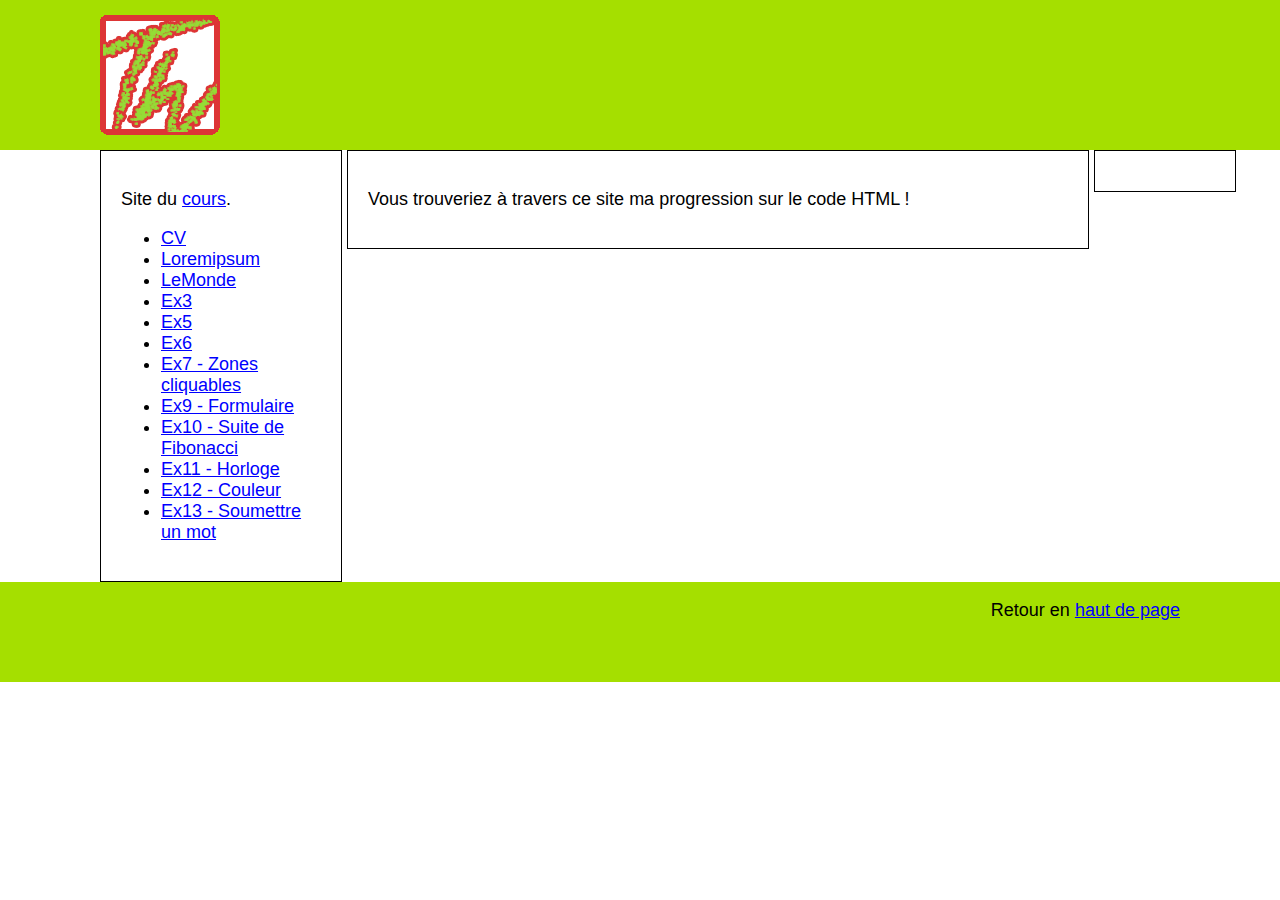
<file: html/index.html>
<!DOCTYPE html>
<html>
  <head>
    <meta http-equiv="X-UA-Compatible" content="IE-edge">
    <meta charset="utf-8">
    <title>Web</title>
    <link rel="stylesheet" media="screen" href="CSS/style.css">
  </head>
  
  <body>
	    <header id=haut>
	      	<div>
				<a href="../html/index.html"><img src="img/initiale.gif" alt="Logo du site" title="Logo"></a>
	  		</div>
	  		
	    </header>
	    
	    <nav>
	    	<p>Site du <a href="http://www.ai.univ-paris8.fr/~chalencon/Web/index.html" target="blank">cours</a>.</p>
		    <ul>
		      <li><a href="html/cv.html" target="blank">CV</a></li>
		      <li><a href="html/loremipsum.html" target="blank">Loremipsum</a></li>
		      <li><a href="html/LeMonde.html" target="blank">LeMonde</a></li>
		      <li><a href="html/ex3.html" target="blank">Ex3</a></li>
		      <li><a href="html/ex5.html" target="blank">Ex5</a></li>
		      <li><a href="html/ex6.html" target="blank">Ex6</a></li>
		      <li><a href="html/ex7.html" target="blank">Ex7 - Zones cliquables</a></li>
		      <li><a href="html/ex9.html" target="blank">Ex9 - Formulaire</a></li>
		      <li><a href="html/ex10.html" target="blank">Ex10 - Suite de Fibonacci</a></li>
		      <li><a href="html/ex11.html" target="blank">Ex11 - Horloge</a></li>
		      <li><a href="html/ex12.html" target="blank">Ex12 - Couleur</a></li>
		      <li><a href="html/ex13.html" target="blank">Ex13 - Soumettre un mot</a></li>
		    </ul>
		</nav>

		<section>
			<article>
				<p> Vous trouveriez à travers ce site ma progression sur le code HTML !</p>
			</article>

		</section>
	    
	    <aside class="droite" id="horloge">
				<script type="text/javascript" src="html/Javascript/horloge.js">
				</script>
		</aside>


	    <footer>
	      <p>Retour en <a href="#haut">haut de page</a></p>
	    </footer>
    
  </body>
</html>
</file>
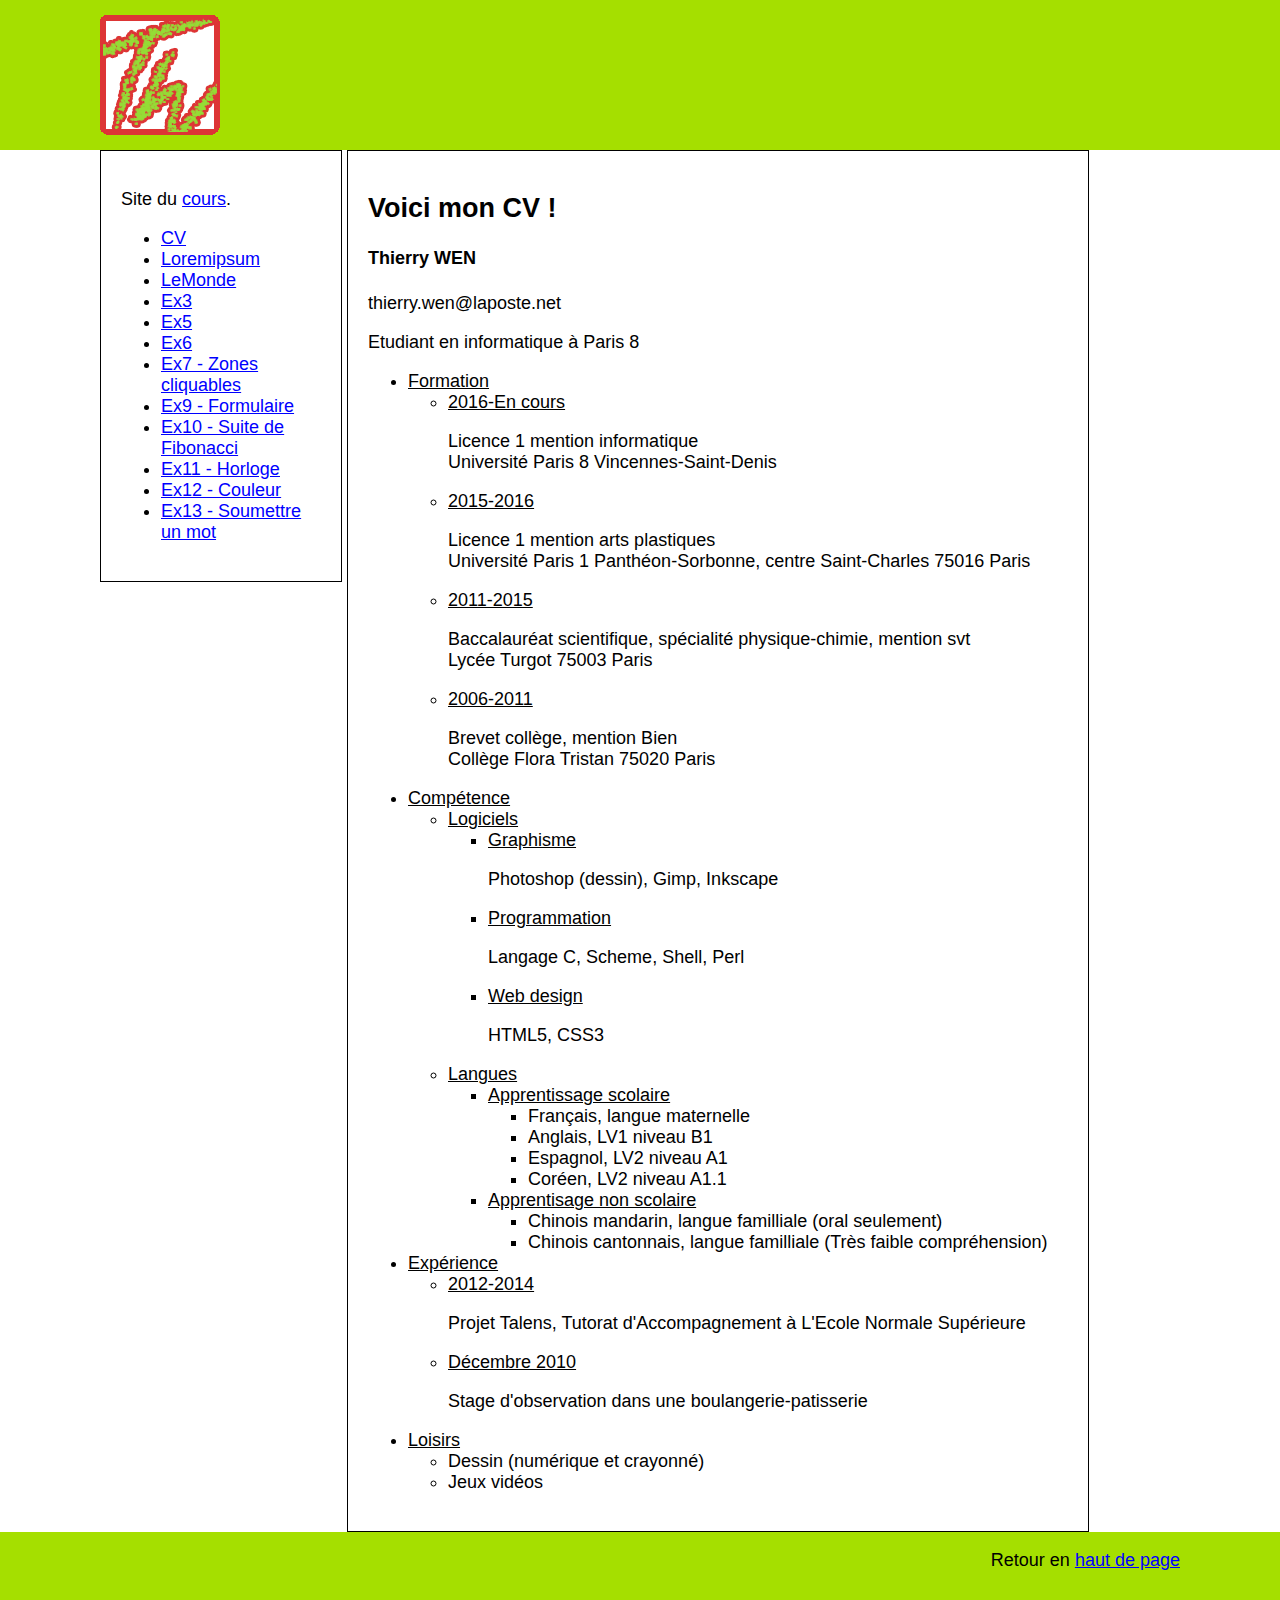
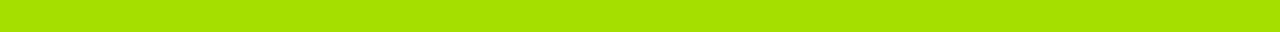
<file: html/html/cv.html>
<!DOCTYPE html>
<html>
  <head>
    <meta http-equiv="X-UA-Compatible" content="IE-edge">
    <meta charset="utf-8">
    <title> CV </title>
    <link rel="stylesheet" media="screen" href="CSS/cv.css">
    <link rel="stylesheet" media="screen" href="../CSS/style.css">
  </head>

  <body>
  		<header id=haut>
	      	<div>
				<a href="../index.html"><img src="../img/initiale.gif" alt="Logo du site" title="Logo du site de Thierry WEN"></a>
	  		</div>
	  		
	    </header>

	    <nav>
	    	<p>Site du <a href="http://www.ai.univ-paris8.fr/~chalencon/Web/index.html" target="blank">cours</a>.</p>
		    <ul>
		      <li><a href="cv.html" target="blank">CV</a></li>
		      <li><a href="loremipsum.html" target="blank">Loremipsum</a></li>
		      <li><a href="LeMonde.html" target="blank">LeMonde</a></li>
		      <li><a href="ex3.html" target="blank">Ex3</a></li>
		      <li><a href="ex5.html" target="blank">Ex5</a></li>
		      <li><a href="ex6.html" target="blank">Ex6</a></li>
		      <li><a href="ex7.html" target="blank">Ex7 - Zones cliquables</a></li>
		      <li><a href="ex9.html" target="blank">Ex9 - Formulaire</a></li>
		      <li><a href="ex10.html" target="blank">Ex10 - Suite de Fibonacci</a></li>
		      <li><a href="ex11.html" target="blank">Ex11 - Horloge</a></li>
		      <li><a href="ex12.html" target="blank">Ex12 - Couleur</a></li>
		      <li><a href="ex13.html" target="blank">Ex13 - Soumettre un mot</a></li>
		    </ul>
		</nav>

	    <section>
			<article>
		  	    <h2>Voici mon CV !</h2>

			    <h4>Thierry WEN</h4>
			    <p>thierry.wen@laposte.net</p>

			    <p> Etudiant en informatique à Paris 8 </p>


			    <ul>
			      <li>Formation</li>
			      <ul>
				<li>2016-En cours</li>
				<p> Licence 1 mention informatique <br>
				  Université Paris 8 Vincennes-Saint-Denis</p>
				<li>2015-2016</li>
				<p> Licence 1 mention arts plastiques <br>
				  Université Paris 1 Panthéon-Sorbonne, centre Saint-Charles 75016 Paris</p>
				<li>2011-2015</li>
				<p> Baccalauréat scientifique, spécialité physique-chimie, mention svt <br>
				  Lycée Turgot 75003 Paris</p>
				<li>2006-2011</li>
				<p> Brevet collège, mention Bien <br>
				  Collège Flora Tristan 75020 Paris</p>
			      </ul>

			      <li>Compétence</li>
			      <ul>
				<li>Logiciels</li>
				<ul>
				  <li>Graphisme</li>
				  <p> Photoshop (dessin), Gimp, Inkscape</p>
				  <li>Programmation</li>
				  <p> Langage C, Scheme, Shell, Perl</p>
				  <li>Web design</li>
				  <p> HTML5, CSS3</p>
				</ul>
				<li>Langues</li>
				<ul>
				  <li>Apprentissage scolaire</li>
				  <ul>
				    <li class="l">Français, langue maternelle</li>
				    <li class="l">Anglais, LV1 niveau B1</li>
				    <li class="l">Espagnol, LV2 niveau A1</li>
				    <li class="l">Coréen, LV2 niveau A1.1</li>
				  </ul>
				  <li>Apprentisage non scolaire</li>
				  <ul>
				    <li class="l">Chinois mandarin, langue familliale (oral seulement)</li>
				    <li class="l">Chinois cantonnais, langue familliale (Très faible compréhension)</li>
				  </ul>
				</ul>
			      </ul>

			      <li>Expérience</li>
			      <ul>
				<li>2012-2014</li>
				<p> Projet Talens, Tutorat d'Accompagnement à L'Ecole Normale Supérieure </p>
				<li>Décembre 2010</li>
				<p> Stage d'observation dans une boulangerie-patisserie</p>
			      </ul>

			      <li>Loisirs</li>
			      <ul>
				<li class="l">Dessin (numérique et crayonné)</li>
				<li class="l">Jeux vidéos</li>
			      </ul>
			    </ul>
    		</article>
    	</section>

	    <footer>
	      <p>Retour en <a href="#haut">haut de page</a></p>
	    </footer>

  </body>
 </html>
</file>
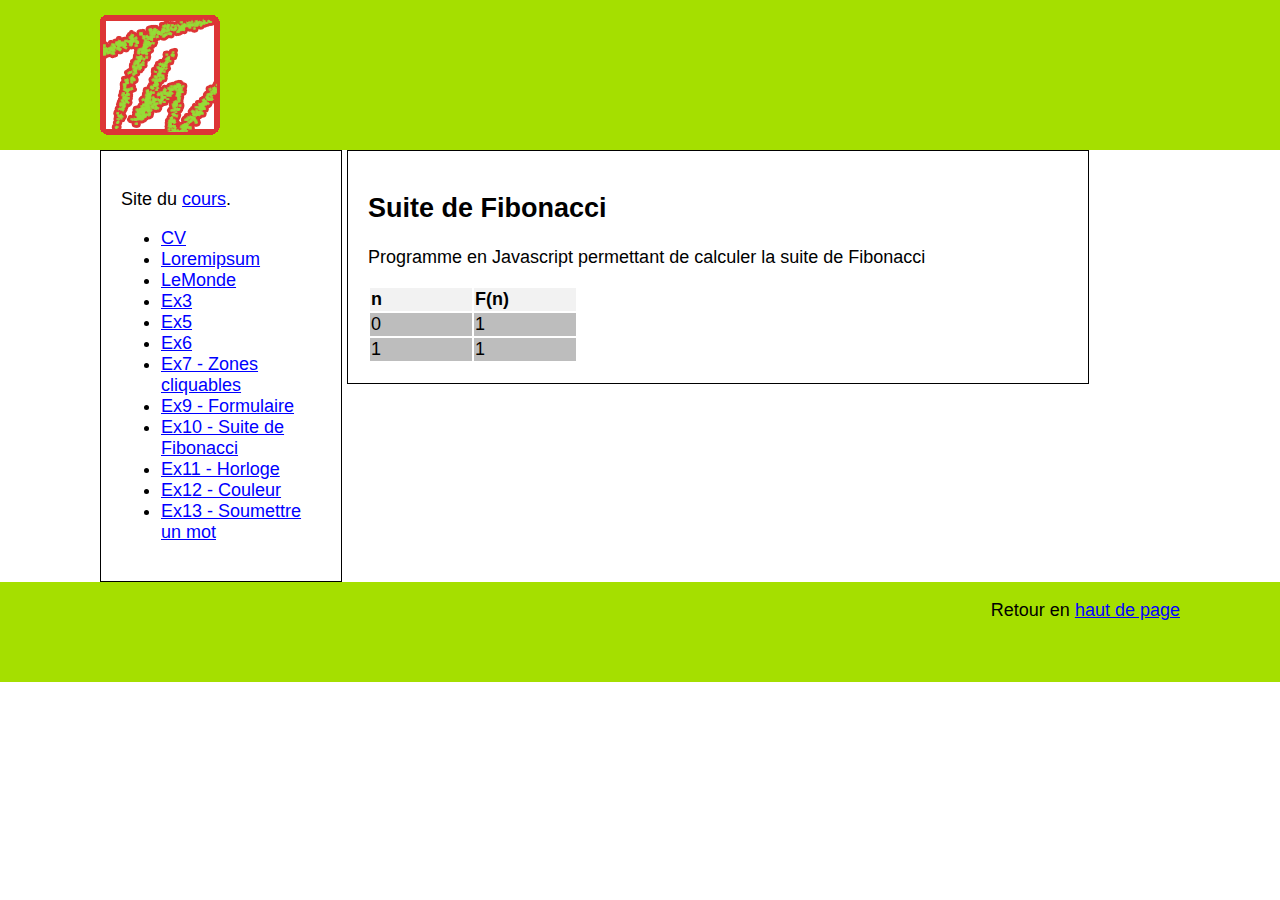
<file: html/html/ex10.html>
<!DOCTYPE html>
<html>
  <head>
    <meta http-equiv="X-UA-Compatible"content="IE-edge">
    <meta charset="utf-8">
    <title>Ex 10 - Fibonacci</title>
    <link rel="stylesheet" media="screen" href="CSS/style_ex10.css">
    <link rel="stylesheet" media="screen" href="../CSS/style.css">
  </head>

  <body>
  		<header id=haut>
	      	<div>
				<a href="../index.html"><img src="../img/initiale.gif" alt="Logo du site" title="Logo du site de Thierry WEN"></a>
	  		</div>
	  		
	    </header>

	    <nav>
	    	<p>Site du <a href="http://www.ai.univ-paris8.fr/~chalencon/Web/index.html" target="blank">cours</a>.</p>
		    <ul>
		      <li><a href="cv.html" target="blank">CV</a></li>
		      <li><a href="loremipsum.html" target="blank">Loremipsum</a></li>
		      <li><a href="LeMonde.html" target="blank">LeMonde</a></li>
		      <li><a href="ex3.html" target="blank">Ex3</a></li>
		      <li><a href="ex5.html" target="blank">Ex5</a></li>
		      <li><a href="ex6.html" target="blank">Ex6</a></li>
		      <li><a href="ex7.html" target="blank">Ex7 - Zones cliquables</a></li>
		      <li><a href="ex9.html" target="blank">Ex9 - Formulaire</a></li>
		      <li><a href="ex10.html" target="blank">Ex10 - Suite de Fibonacci</a></li>
		      <li><a href="ex11.html" target="blank">Ex11 - Horloge</a></li>
		      <li><a href="ex12.html" target="blank">Ex12 - Couleur</a></li>
		      <li><a href="ex13.html" target="blank">Ex13 - Soumettre un mot</a></li>
		    </ul>
		</nav>

	    <section>
			<article>
				<h2> Suite de Fibonacci </h2>
				<p> Programme en Javascript permettant de calculer la suite de Fibonacci </p>
			    <div id="main"></div>
			    <script>
			      function fibonacci(n){
				      var fibo="<table><tr><th>n</th><th>F(n)</th></tr><tr><td>0</td><td>1</td></tr><tr><td>1</td><td>1</td></tr>";
					  var fn_2=1,fn_1=1,fn;
					  for (var i=2;i<=n;i ++){
						     fn = fn_2 + fn_1;
						     fn_2 = fn_1;
						     fn_1 = fn;
						     fibo+="<tr><td>"+i+"</td><td>"+fn+"</td></tr>";}
					  fibo+="</table>";
					  return fibo;
				  }
				var nb=parseInt(window.prompt("Suite de Fibonacci \nEntrer un nombre entre 0 et 100: "),10);
				document.getElementById("main").innerHTML = fibonacci(nb);
				</script>
			</article>
    	</section>

	    <footer>
	      <p>Retour en <a href="#haut">haut de page</a></p>
	    </footer>

  </body>
</html>
</file>
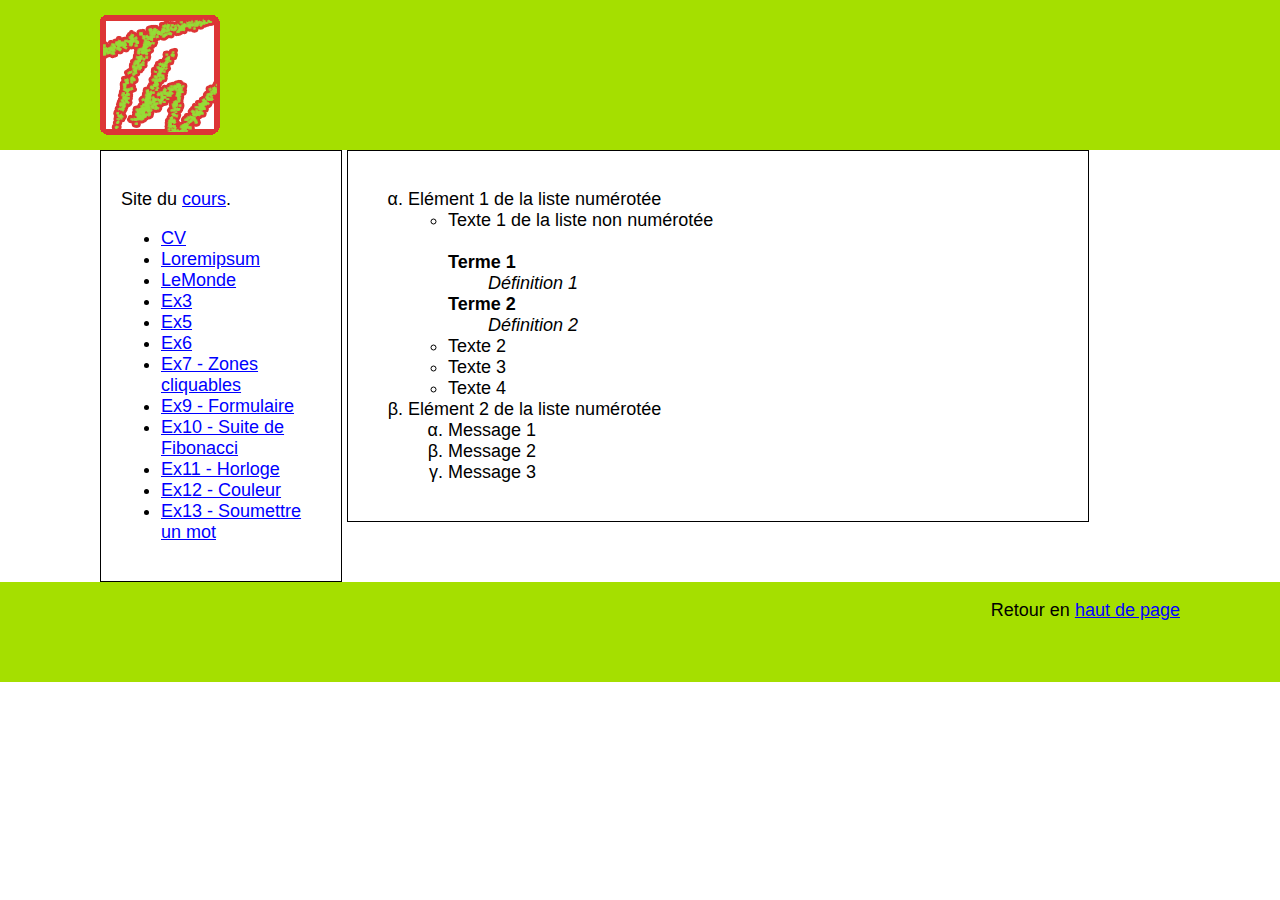
<file: html/html/ex3.html>
<!DOCTYPE html>
<html>
  <head>
    <meta http-equiv="X-UA-Compatible" content="IE-edge">
    <meta charset="utf-8">
    <title>Ex3</title>
    <link rel="stylesheet" media="screen" href="CSS/style_ex3.css">
    <link rel="stylesheet" media="screen" href="../CSS/style.css">
  </head>

  <body>
  <header id=haut>
          <div>
        <a href="../index.html"><img src="../img/initiale.gif" alt="Logo du site" title="Logo du site de Thierry WEN"></a>
        </div>
        
      </header>

      <nav>
        <p>Site du <a href="http://www.ai.univ-paris8.fr/~chalencon/Web/index.html" target="blank">cours</a>.</p>
        <ul>
          <li><a href="cv.html" target="blank">CV</a></li>
          <li><a href="loremipsum.html" target="blank">Loremipsum</a></li>
          <li><a href="LeMonde.html" target="blank">LeMonde</a></li>
          <li><a href="ex3.html" target="blank">Ex3</a></li>
          <li><a href="ex5.html" target="blank">Ex5</a></li>
          <li><a href="ex6.html" target="blank">Ex6</a></li>
          <li><a href="ex7.html" target="blank">Ex7 - Zones cliquables</a></li>
          <li><a href="ex9.html" target="blank">Ex9 - Formulaire</a></li>
          <li><a href="ex10.html" target="blank">Ex10 - Suite de Fibonacci</a></li>
          <li><a href="ex11.html" target="blank">Ex11 - Horloge</a></li>
          <li><a href="ex12.html" target="blank">Ex12 - Couleur</a></li>
          <li><a href="ex13.html" target="blank">Ex13 - Soumettre un mot</a></li>
        </ul>
    </nav>

      <section>
          <article>
              <ol>
                <li> Elément 1 de la liste numérotée</li>
                <ul>
          	<li> Texte 1 de la liste non numérotée</li> <br>

          	<dl>
          	    <dt> Terme 1</dt>
          	    <dd> Définition 1</dd>
          	    <dt> Terme 2</dt>
          	    <dd> Définition 2</dd>
          	</dl>
          	
          	<li> Texte 2</li>
          	<li> Texte 3</li>
          	<li> Texte 4</li>
                </ul>
                
                <li> Elément 2 de la liste numérotée</li>
                <ol>
          	<li> Message 1</li>
          	<li> Message 2</li>
          	<li> Message 3</li>
                </ol>
              </ol>
          </article>
      </section>

      <footer>
        <p>Retour en <a href="#haut">haut de page</a></p>
      </footer>

  </body>
</html>
</file>
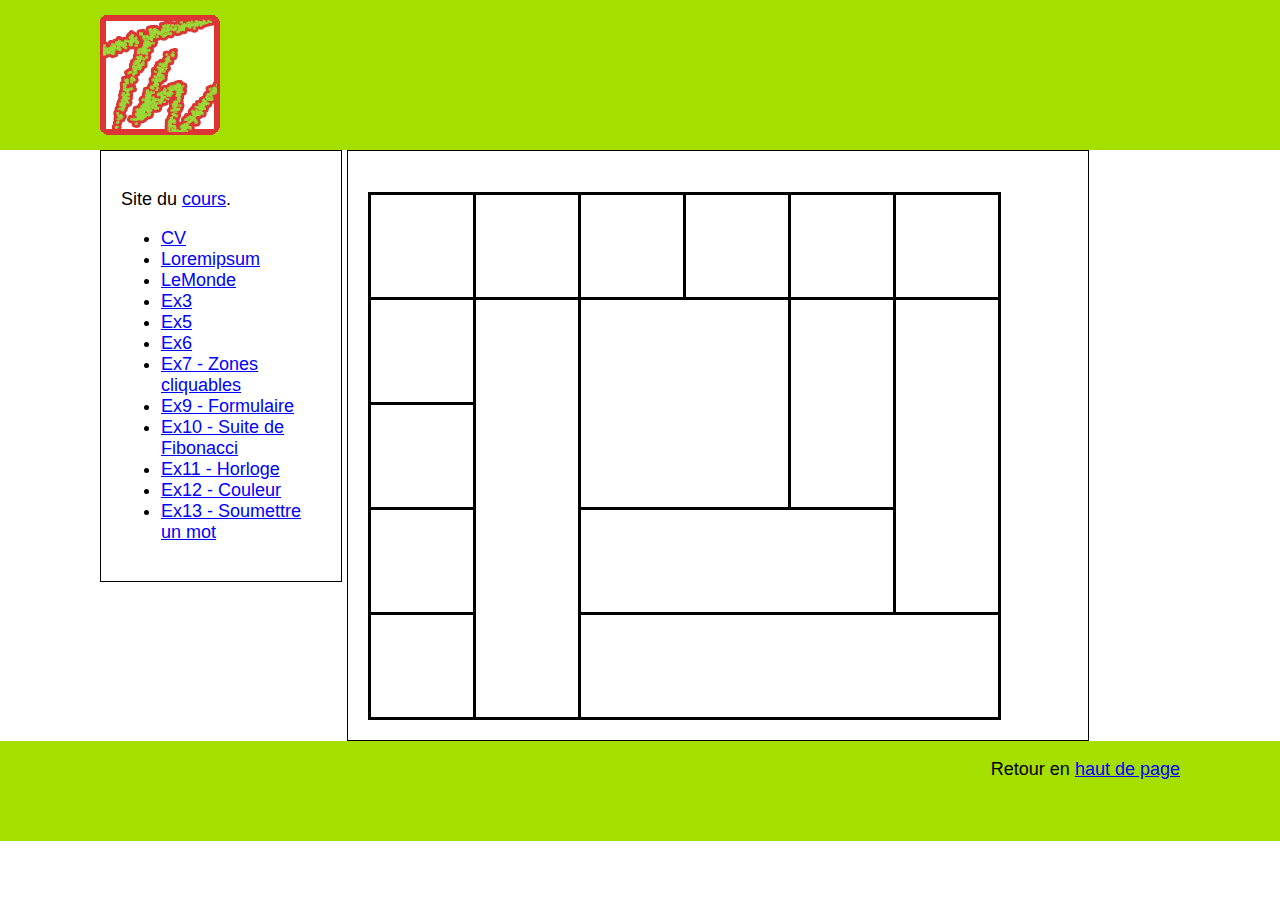
<file: html/html/ex5.html>
<!doctype html>
<html>
  <head>
    <meta http-equiv="X-UA-Compatible" content="IE-edge">
    <meta charset="utf-8">
    <title>Ex 5</title>
    <link rel="stylesheet" media="screen" href="CSS/style_ex5.css">
    <link rel="stylesheet" media="screen" href="../CSS/style.css">
  </head>
  
  <body>
  	<header id=haut>
	      	<div>
				<a href="../index.html"><img src="../img/initiale.gif" alt="Logo du site" title="Logo du site de Thierry WEN"></a>
	  		</div>
	  		
	    </header>

	    <nav>
	    	<p>Site du <a href="http://www.ai.univ-paris8.fr/~chalencon/Web/index.html" target="blank">cours</a>.</p>
		    <ul>
		      <li><a href="cv.html" target="blank">CV</a></li>
		      <li><a href="loremipsum.html" target="blank">Loremipsum</a></li>
		      <li><a href="LeMonde.html" target="blank">LeMonde</a></li>
		      <li><a href="ex3.html" target="blank">Ex3</a></li>
		      <li><a href="ex5.html" target="blank">Ex5</a></li>
		      <li><a href="ex6.html" target="blank">Ex6</a></li>
		      <li><a href="ex7.html" target="blank">Ex7 - Zones cliquables</a></li>
		      <li><a href="ex9.html" target="blank">Ex9 - Formulaire</a></li>
		      <li><a href="ex10.html" target="blank">Ex10 - Suite de Fibonacci</a></li>
		      <li><a href="ex11.html" target="blank">Ex11 - Horloge</a></li>
		      <li><a href="ex12.html" target="blank">Ex12 - Couleur</a></li>
		      <li><a href="ex13.html" target="blank">Ex13 - Soumettre un mot</a></li>
		    </ul>
		</nav>

	    <section>
			<article>
				<br>
			    <table>
			      <tr> <!-- Ligne 1 -->
				<td>    </td>

				<td>  	</td>
				
				<td>	</td>
				
				<td>	</td>
				
				<td>	</td>
				
				<td>    </td>
			      </tr>
			      
			      <tr> <!-- Ligne 2-->
				<td>	</td>

				<td rowspan="4">    </td>

				<td colspan="2" rowspan="2">   </td>

				<td rowspan="2">   </td>

				<td rowspan="3">   </td>
			      </tr>
			      
			      <tr> <!-- Ligne 3-->
				<td>	</td>
			      </tr>
			      
			      <tr> <!-- Ligne 4-->
				<td>	</td>

				<td colspan="3">   </td>
			      </tr>
			      
			      <tr> <!-- Ligne 5-->
				<td>	</td>

				<td colspan="4">   </td>
			      </tr>
			      
			    </table>
    		</article>
    	</section>

	    <footer>
	      <p>Retour en <a href="#haut">haut de page</a></p>
	    </footer>
      
  </body>
</html>
</file>
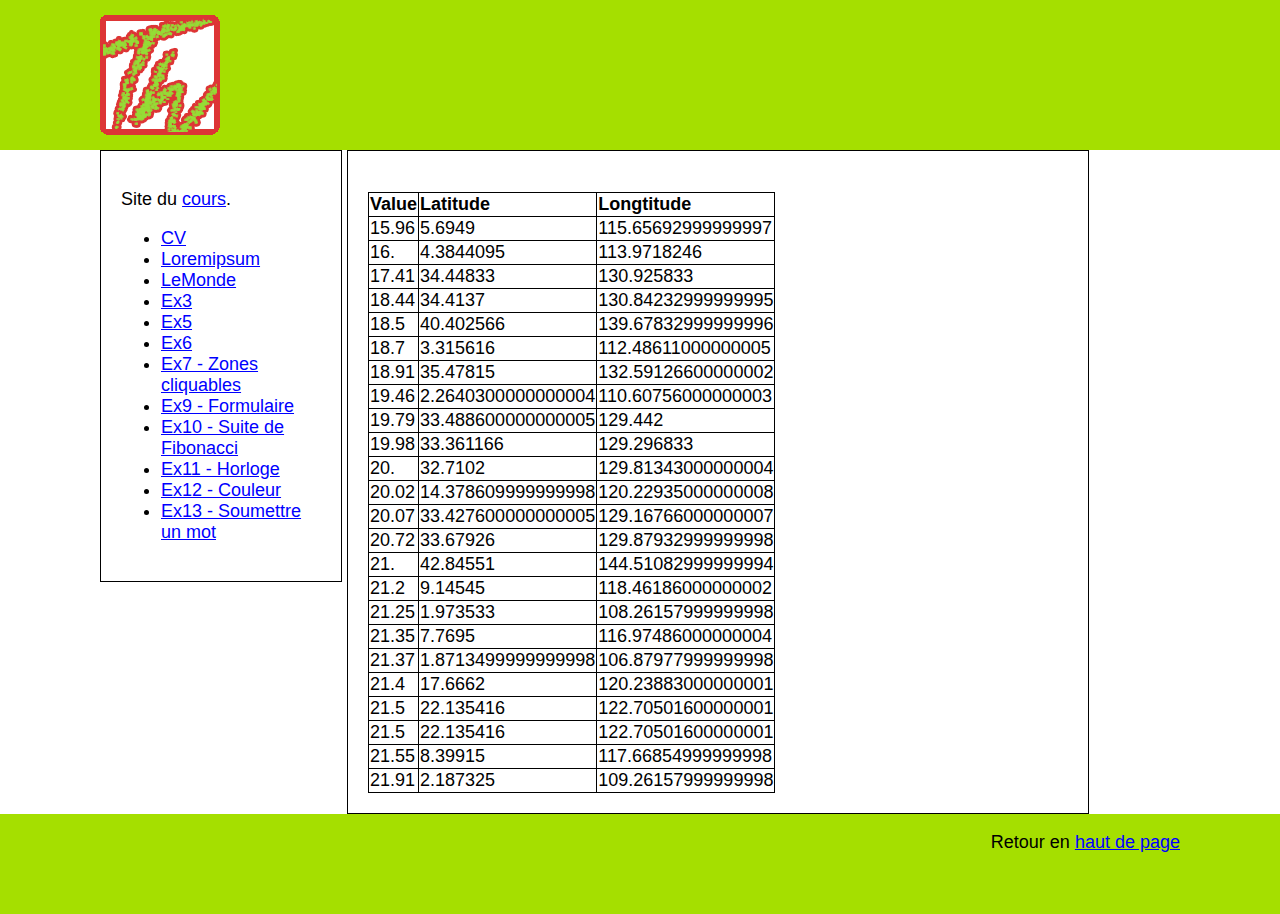
<file: html/html/ex6.html>
<!DOCTYPE html>
<html>
  <head>
    <meta http-equiv="X-UA-Compatible"content="IE-edge">
    <meta charset="utf-8">
    <title>Ex 6</title>
    <link rel="stylesheet" media="screen" href="CSS/style_ex6.css">
    <link rel="stylesheet" media="screen" href="../CSS/style.css">
  </head>
  
  <body>
  	<header id=haut>
	      	<div>
				<a href="../index.html"><img src="../img/initiale.gif" alt="Logo du site" title="Logo du site de Thierry WEN"></a>
	  		</div>
	  		
	    </header>

	    <nav>
	    	<p>Site du <a href="http://www.ai.univ-paris8.fr/~chalencon/Web/index.html" target="blank">cours</a>.</p>
		    <ul>
		      <li><a href="cv.html" target="blank">CV</a></li>
		      <li><a href="loremipsum.html" target="blank">Loremipsum</a></li>
		      <li><a href="LeMonde.html" target="blank">LeMonde</a></li>
		      <li><a href="ex3.html" target="blank">Ex3</a></li>
		      <li><a href="ex5.html" target="blank">Ex5</a></li>
		      <li><a href="ex6.html" target="blank">Ex6</a></li>
		      <li><a href="ex7.html" target="blank">Ex7 - Zones cliquables</a></li>
		      <li><a href="ex9.html" target="blank">Ex9 - Formulaire</a></li>
		      <li><a href="ex10.html" target="blank">Ex10 - Suite de Fibonacci</a></li>
		      <li><a href="ex11.html" target="blank">Ex11 - Horloge</a></li>
		      <li><a href="ex12.html" target="blank">Ex12 - Couleur</a></li>
		      <li><a href="ex13.html" target="blank">Ex13 - Soumettre un mot</a></li>
		    </ul>
		</nav>

	    <section>
			<article>
			<br>
			    <table>

				    <tr>
					<th scope="col"> Value </th>
					<th scope="col"> Latitude </th>
					<th scope="col"> Longtitude </th>
				    </tr>
				      
				    <tr>
					<td> 15.96 </td>
					<td> 5.6949 </td>
					<td> 115.65692999999997 </td>
				    </tr>
				      
				    <tr>
					<td> 16. </td>
					<td> 4.3844095 </td>
					<td> 113.9718246 </td>
				    </tr>
				      
					<tr>
						<td> 17.41 </td>
						<td> 34.44833 </td>
						<td> 130.925833 </td>
					</tr>

					<tr>
						<td> 18.44 </td>
						<td> 34.4137 </td>
						<td> 130.84232999999995 </td>
					</tr>

					<tr>
						<td> 18.5 </td>
						<td> 40.402566 </td>
						<td> 139.67832999999996 </td>
					</tr>

					<tr>
						<td> 18.7 </td>
						<td> 3.315616 </td>
						<td> 112.48611000000005 </td>
					</tr>

					<tr>
						<td> 18.91 </td>
						<td> 35.47815 </td>
						<td> 132.59126600000002 </td>
					</tr>

					<tr>
						<td> 19.46 </td>
						<td> 2.2640300000000004 </td>
						<td> 110.60756000000003 </td>
					</tr>

					<tr>
						<td> 19.79 </td>
						<td> 33.488600000000005 </td>
						<td> 129.442 </td>
					</tr>

					<tr>
						<td> 19.98 </td>
						<td> 33.361166 </td>
						<td> 129.296833 </td>
					</tr>

					<tr>
						<td> 20. </td>
						<td> 32.7102 </td>
						<td> 129.81343000000004 </td>
					</tr>

					<tr>
						<td> 20.02 </td>
						<td> 14.378609999999998 </td>
						<td> 120.22935000000008 </td>
					</tr>

					<tr>
						<td> 20.07 </td>
						<td> 33.427600000000005 </td>
						<td> 129.16766000000007 </td>
					</tr>

					<tr>
						<td> 20.72 </td>
						<td> 33.67926 </td>
						<td> 129.87932999999998 </td>
					</tr>

					<tr>
						<td> 21. </td>
						<td> 42.84551 </td>
						<td> 144.51082999999994 </td>
					</tr>

					<tr>
						<td> 21.2 </td>
						<td> 9.14545 </td>
						<td> 118.46186000000002 </td>
					</tr>

					<tr>
						<td> 21.25 </td>
						<td> 1.973533 </td>
						<td> 108.26157999999998 </td>
					</tr>

					<tr>
						<td> 21.35 </td>
						<td> 7.7695 </td>
						<td> 116.97486000000004 </td>
					</tr>

					<tr>
						<td> 21.37 </td>
						<td> 1.8713499999999998 </td>
						<td> 106.87977999999998 </td>
					</tr>

					<tr>
						<td> 21.4 </td>
						<td> 17.6662 </td>
						<td> 120.23883000000001 </td>
					</tr>

					<tr>
						<td> 21.5 </td>
						<td> 22.135416 </td>
						<td> 122.70501600000001 </td>
					</tr>

					<tr>
						<td> 21.5 </td>
						<td> 22.135416 </td>
						<td> 122.70501600000001 </td>
					</tr>

					<tr>
						<td> 21.55 </td>
						<td> 8.39915 </td>
						<td> 117.66854999999998 </td>
					</tr>

					<tr>
						<td> 21.91 </td>
						<td> 2.187325 </td>
						<td> 109.26157999999998 </td>
					</tr>
				</table>
			</article>
    	</section>

	    <footer>
	      <p>Retour en <a href="#haut">haut de page</a></p>
	    </footer>

  </body>
</html>
</file>
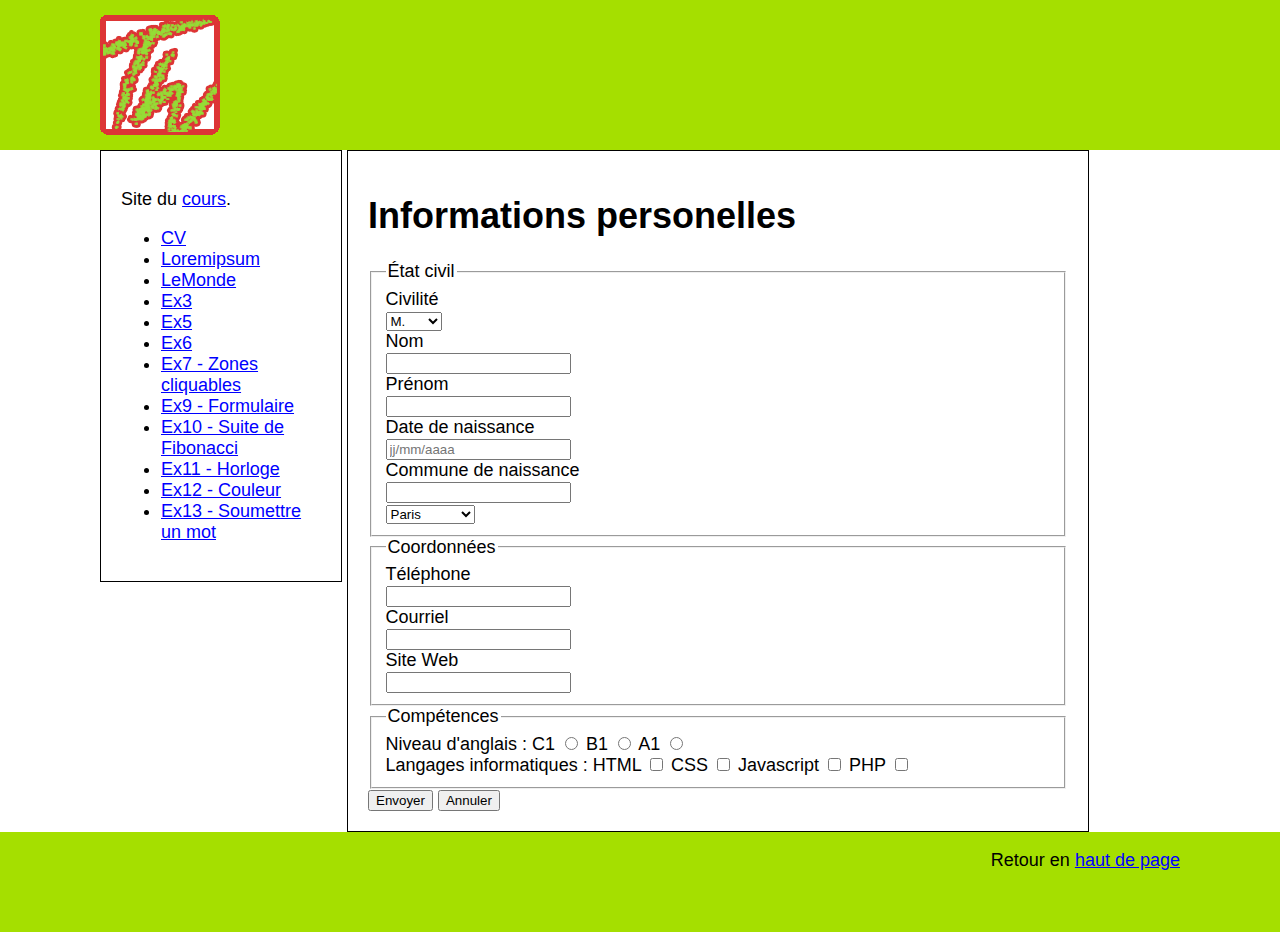
<file: html/html/ex9.html>
<!DOCTYPE html>
<html>
  <head>
    <meta http-equiv="X-UA-Compatible"content="IE-edge">
    <meta charset="utf-8">
    <title>Ex 9 - Formulaire</title>
    <link rel="stylesheet" media="screen" href="CSS/style_ex9.css">
    <link rel="stylesheet" media="screen" href="../CSS/style.css">
  </head>

  <body>
  	<header id=haut>
	    <div>
		<a href="../index.html"><img src="../img/initiale.gif" alt="Logo du site" title="Logo du site de Thierry WEN"></a>
	  	</div>
	  		
	</header>

	    <nav>
	    	<p>Site du <a href="http://www.ai.univ-paris8.fr/~chalencon/Web/index.html" target="blank">cours</a>.</p>
		    <ul>
		      <li><a href="cv.html" target="blank">CV</a></li>
		      <li><a href="loremipsum.html" target="blank">Loremipsum</a></li>
		      <li><a href="LeMonde.html" target="blank">LeMonde</a></li>
		      <li><a href="ex3.html" target="blank">Ex3</a></li>
		      <li><a href="ex5.html" target="blank">Ex5</a></li>
		      <li><a href="ex6.html" target="blank">Ex6</a></li>
		      <li><a href="ex7.html" target="blank">Ex7 - Zones cliquables</a></li>
		      <li><a href="ex9.html" target="blank">Ex9 - Formulaire</a></li>
		      <li><a href="ex10.html" target="blank">Ex10 - Suite de Fibonacci</a></li>
		      <li><a href="ex11.html" target="blank">Ex11 - Horloge</a></li>
		      <li><a href="ex12.html" target="blank">Ex12 - Couleur</a></li>
		      <li><a href="ex13.html" target="blank">Ex13 - Soumettre un mot</a></li>
		    </ul>
		</nav>

	    <section>
			<article>

			    <h1> Informations personelles </h1>

			    <form>
			      <fieldset>
				<legend> État civil </legend>
				Civilité
				<div>
				  <select name="civilite">
				    <option value="m"> M. </option>
				    <option value="mme"> Mme. </option>
				  </select>
				</div>
				Nom
				<div>
				  <input type="text" name="nom">
				</div>
				Prénom
				<div>
				  <input type="text" name="prenom"> 
				</div>
				Date de naissance
				<div>
				  <input type="text" name="date" placeholder="jj/mm/aaaa">
				</div>
				Commune de naissance
				<div>
				  <input type="text" name="commune">
				</div>
				  <select name="commune">
				    <option value="paris"> Paris </option>
				    <option value="ardennes"> Ardennes </option>
				    <option value="lille"> Lille </option>
				    <option value="hong kong"> Hong Kong </option>
				    <option value="autre"> Autre </option>
				  </select>
			      </fieldset>
			      
			      <fieldset>
				<legend> Coordonnées </legend>
				Téléphone
				<div>
				  <input type="tel" name="tel">
				</div>
				Courriel
				<div>
				  <input type="email" name="email">
				</div>
				Site Web
				<div>
				  <input type="url" name="url">
				</div>
			      </fieldset>

			      <fieldset>
				<legend> Compétences </legend>
				Niveau d'anglais :
				<label for="c1"> C1 </label>
				<input type="radio" name="pref" id="c1">
				<label for="b1"> B1 </label>
				<input type="radio" name="pref" id="b1">
				<label for="a1"> A1 </label>
				<input type="radio" name="pref" id="a1">
			        </br>
				Langages informatiques :
				<label for="html"> HTML </label>
				<input type="checkbox" name="html" id="html">
				<label for="css"> CSS </label>
				<input type="checkbox" name="css" id="css">
				<label for="javascript"> Javascript </label>
				<input type="checkbox" name="javascript" id="javascript">
				<label for="php"> PHP </label>
				<input type="checkbox" name="php" id="php"> </br>
			      </fieldset>
			      <input type="submit" value="Envoyer" />
			      <input type="reset" value="Annuler" />
			    </form>
			</article>
    	</section>

	    <footer>
	      <p>Retour en <a href="#haut">haut de page</a></p>
	    </footer>
  </body>
</html>
</file>
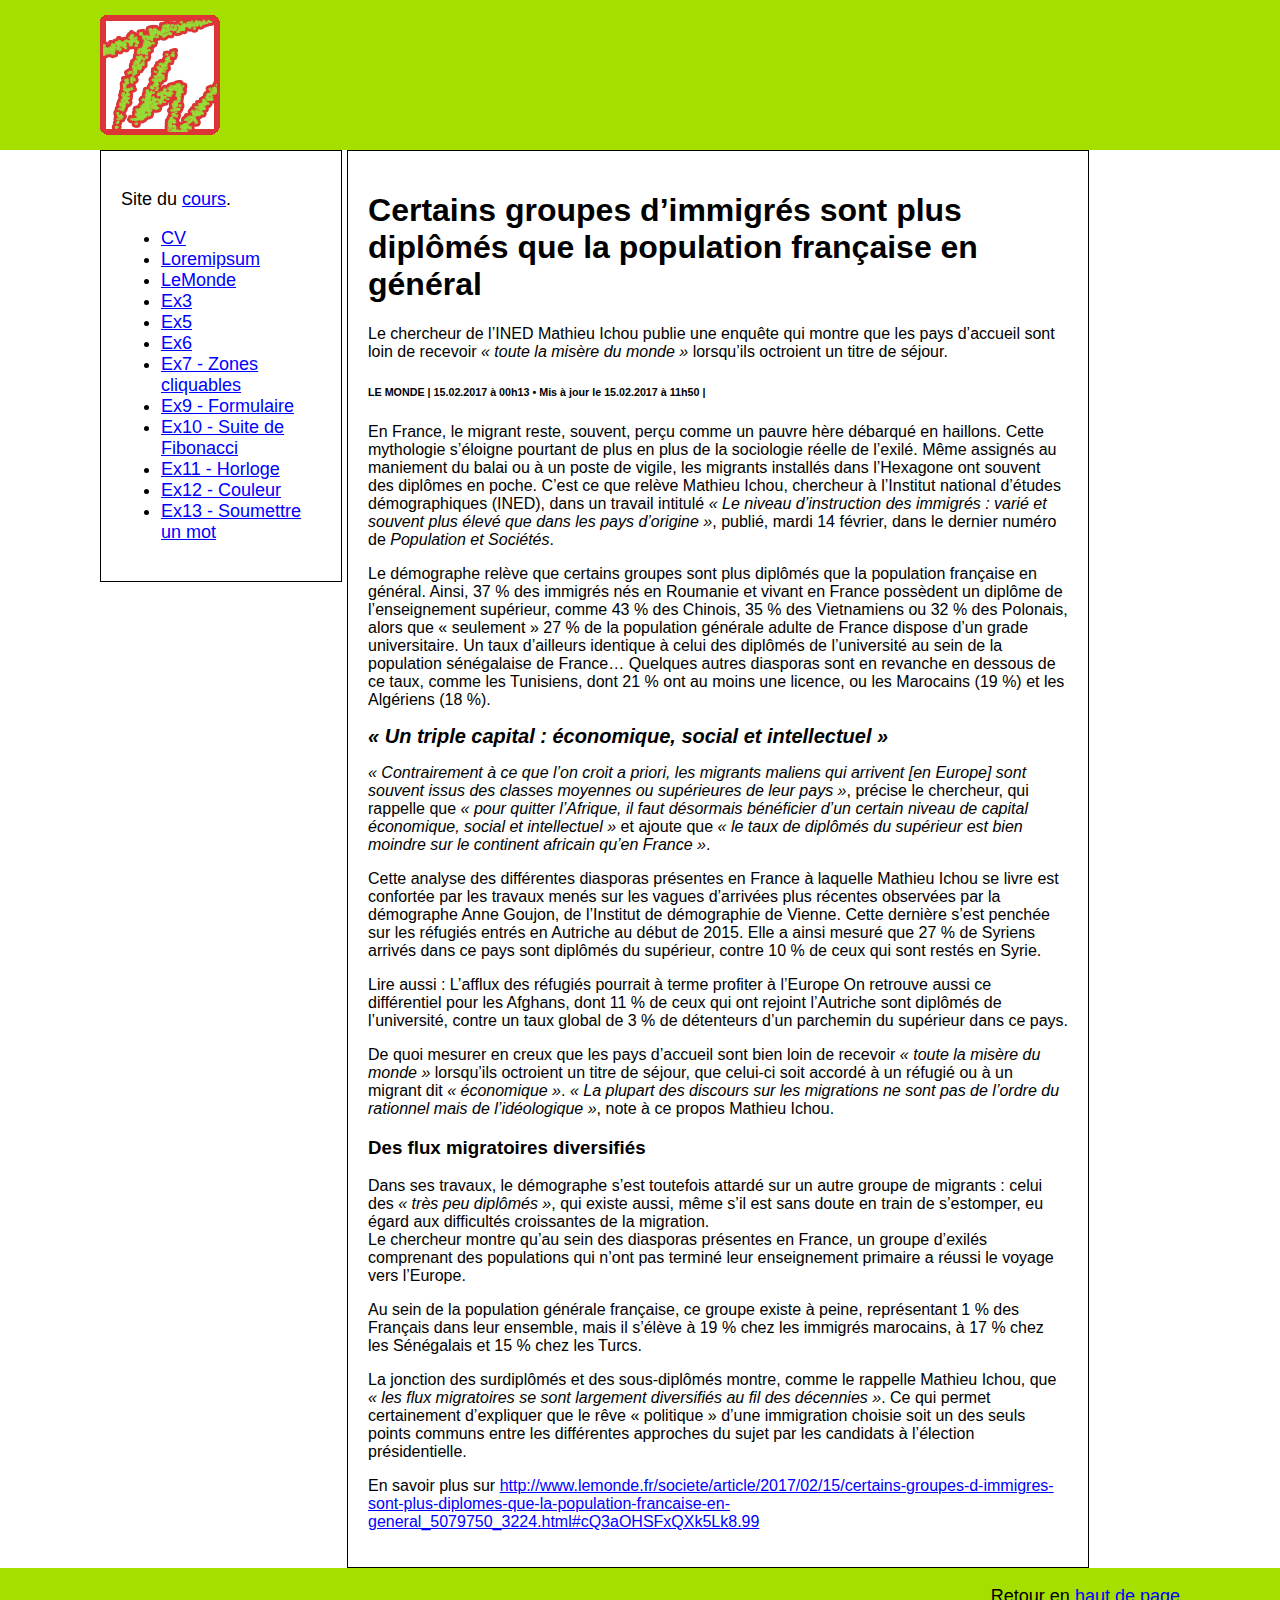
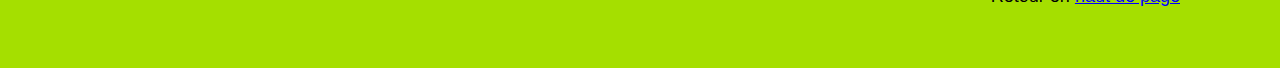
<file: html/html/LeMonde.html>
<!DOCTYPE html>
<html>
  <head>
    <meta http-equiv="X-UA-Compatible" content="IE-edge">
    <meta charset="utf-8">
    <title>Le Monde</title>
    <link rel="stylesheet" media="screen" href="CSS/style_LeMonde.css">
    <link rel="stylesheet" media="screen" href="../CSS/style.css">
  </head>

  <body>
      <header id=haut>
          <div>
        <a href="../index.html"><img src="../img/initiale.gif" alt="Logo du site" title="Logo du site de Thierry WEN"></a>
        </div>
        
      </header>

      <nav>
        <p>Site du <a href="http://www.ai.univ-paris8.fr/~chalencon/Web/index.html" target="blank">cours</a>.</p>
        <ul>
          <li><a href="cv.html" target="blank">CV</a></li>
          <li><a href="loremipsum.html" target="blank">Loremipsum</a></li>
          <li><a href="LeMonde.html" target="blank">LeMonde</a></li>
          <li><a href="ex3.html" target="blank">Ex3</a></li>
          <li><a href="ex5.html" target="blank">Ex5</a></li>
          <li><a href="ex6.html" target="blank">Ex6</a></li>
          <li><a href="ex7.html" target="blank">Ex7 - Zones cliquables</a></li>
          <li><a href="ex9.html" target="blank">Ex9 - Formulaire</a></li>
          <li><a href="ex10.html" target="blank">Ex10 - Suite de Fibonacci</a></li>
          <li><a href="ex11.html" target="blank">Ex11 - Horloge</a></li>
          <li><a href="ex12.html" target="blank">Ex12 - Couleur</a></li>
          <li><a href="ex13.html" target="blank">Ex13 - Soumettre un mot</a></li>
        </ul>
      </nav>

      <section>
        <article>
          <h1>Certains groupes d’immigrés sont plus diplômés que la population française en général</h1
          <h3>Le chercheur de l’INED Mathieu Ichou publie une enquête qui montre que les pays d’accueil sont loin de recevoir <cite>« toute la misère du monde »</cite> lorsqu’ils octroient un titre de séjour.</h3>

          <h6>LE MONDE | 15.02.2017 à 00h13 • Mis à jour le 15.02.2017 à 11h50 |</h6>

            <p>En France, le migrant reste, souvent, perçu comme un pauvre hère débarqué en haillons. Cette mythologie s’éloigne pourtant de plus en plus de la sociologie réelle de l’exilé. Même assignés au maniement du balai ou à un poste de vigile, les migrants installés dans l’Hexagone ont souvent des diplômes en poche. C’est ce que relève Mathieu Ichou, chercheur à l’Institut national d’études démographiques (INED), dans un travail intitulé <cite>« Le niveau d’instruction des immigrés : varié et souvent plus élevé que dans les pays d’origine »</cite>, publié, mardi 14 février, dans le dernier numéro de <em>Population et Sociétés</em>.</p>
            <p>Le démographe relève que certains groupes sont plus diplômés que la population française en général. Ainsi, 37 % des immigrés nés en Roumanie et vivant en France possèdent un diplôme de l’enseignement supérieur, comme 43 % des Chinois, 35 % des Vietnamiens ou 32 % des Polonais, alors que « seulement » 27 % de la population générale adulte de France dispose d’un grade universitaire. Un taux d’ailleurs identique à celui des diplômés de l’université au sein de la population sénégalaise de France… Quelques autres diasporas sont en revanche en dessous de ce taux, comme les Tunisiens, dont 21 % ont au moins une licence, ou les Marocains (19 %) et les Algériens (18 %).</p>
          <cite class="citation">« Un triple capital : économique, social et intellectuel »</cite>
            <p><cite>« Contrairement à ce que l’on croit a priori, les migrants maliens qui arrivent [en Europe] sont souvent issus des classes moyennes ou supérieures de leur pays »</cite>, précise le chercheur, qui rappelle que <cite>« pour quitter l’Afrique, il faut désormais bénéficier d’un certain niveau de capital économique, social et intellectuel »</cite> et ajoute que <cite>« le taux de diplômés du supérieur est bien moindre sur le continent africain qu’en France »</cite>.</p>
            <p>Cette analyse des différentes diasporas présentes en France à laquelle Mathieu Ichou se livre est confortée par les travaux menés sur les vagues d’arrivées plus récentes observées par la démographe Anne Goujon, de l’Institut de démographie de Vienne. Cette dernière s’est penchée sur les réfugiés entrés en Autriche au début de 2015. Elle a ainsi mesuré que 27 % de Syriens arrivés dans ce pays sont diplômés du supérieur, contre 10 % de ceux qui sont restés en Syrie.</p>
            <p> Lire aussi :   L’afflux des réfugiés pourrait à terme profiter à l’Europe
          On retrouve aussi ce différentiel pour les Afghans, dont 11 % de ceux qui ont rejoint l’Autriche sont diplômés de l’université, contre un taux global de 3 % de détenteurs d’un parchemin du supérieur dans ce pays.</p>
            <p>De quoi mesurer en creux que les pays d’accueil sont bien loin de recevoir <cite>« toute la misère du monde »</cite> lorsqu’ils octroient un titre de séjour, que celui-ci soit accordé à un réfugié ou à un migrant dit <cite>« économique »</cite>. <cite>« La plupart des discours sur les migrations ne sont pas de l’ordre du rationnel mais de l’idéologique »</cite>, note à ce propos Mathieu Ichou.</p>
          <h3>Des flux migratoires diversifiés</h3>

            <p>Dans ses travaux, le démographe s’est toutefois attardé sur un autre groupe de migrants : celui des <cite>« très peu diplômés »</cite>, qui existe aussi, même s’il est sans doute en train de s’estomper, eu égard aux difficultés croissantes de la migration.<br>
          Le chercheur montre qu’au sein des diasporas présentes en France, un groupe d’exilés comprenant des populations qui n’ont pas terminé leur enseignement primaire a réussi le voyage vers l’Europe.</p>
            <p>Au sein de la population générale française, ce groupe existe à peine, représentant 1 % des Français dans leur ensemble, mais il s’élève à 19 % chez les immigrés marocains, à 17 % chez les Sénégalais et 15 % chez les Turcs.</p>
            <p>La jonction des surdiplômés et des sous-diplômés montre, comme le rappelle Mathieu Ichou, que <cite>« les flux migratoires se sont largement diversifiés au fil des décennies »</cite>. Ce qui permet certainement d’expliquer que le rêve « politique » d’une immigration choisie soit un des seuls points communs entre les différentes approches du sujet par les candidats à l’élection présidentielle.</p>
            
            <p>En savoir plus sur <a href="http://www.lemonde.fr/societe/article/2017/02/15/certains-groupes-d-immigres-sont-plus-diplomes-que-la-population-francaise-en-general_5079750_3224.html#cQ3aOHSFxQXk5Lk8.99" target="blank">http://www.lemonde.fr/societe/article/2017/02/15/certains-groupes-d-immigres-sont-plus-diplomes-que-la-population-francaise-en-general_5079750_3224.html#cQ3aOHSFxQXk5Lk8.99</a></p>
        </article>
      </section>

      <footer>
        <p>Retour en <a href="#haut">haut de page</a></p>
      </footer>

  </body>
</html>
</file>
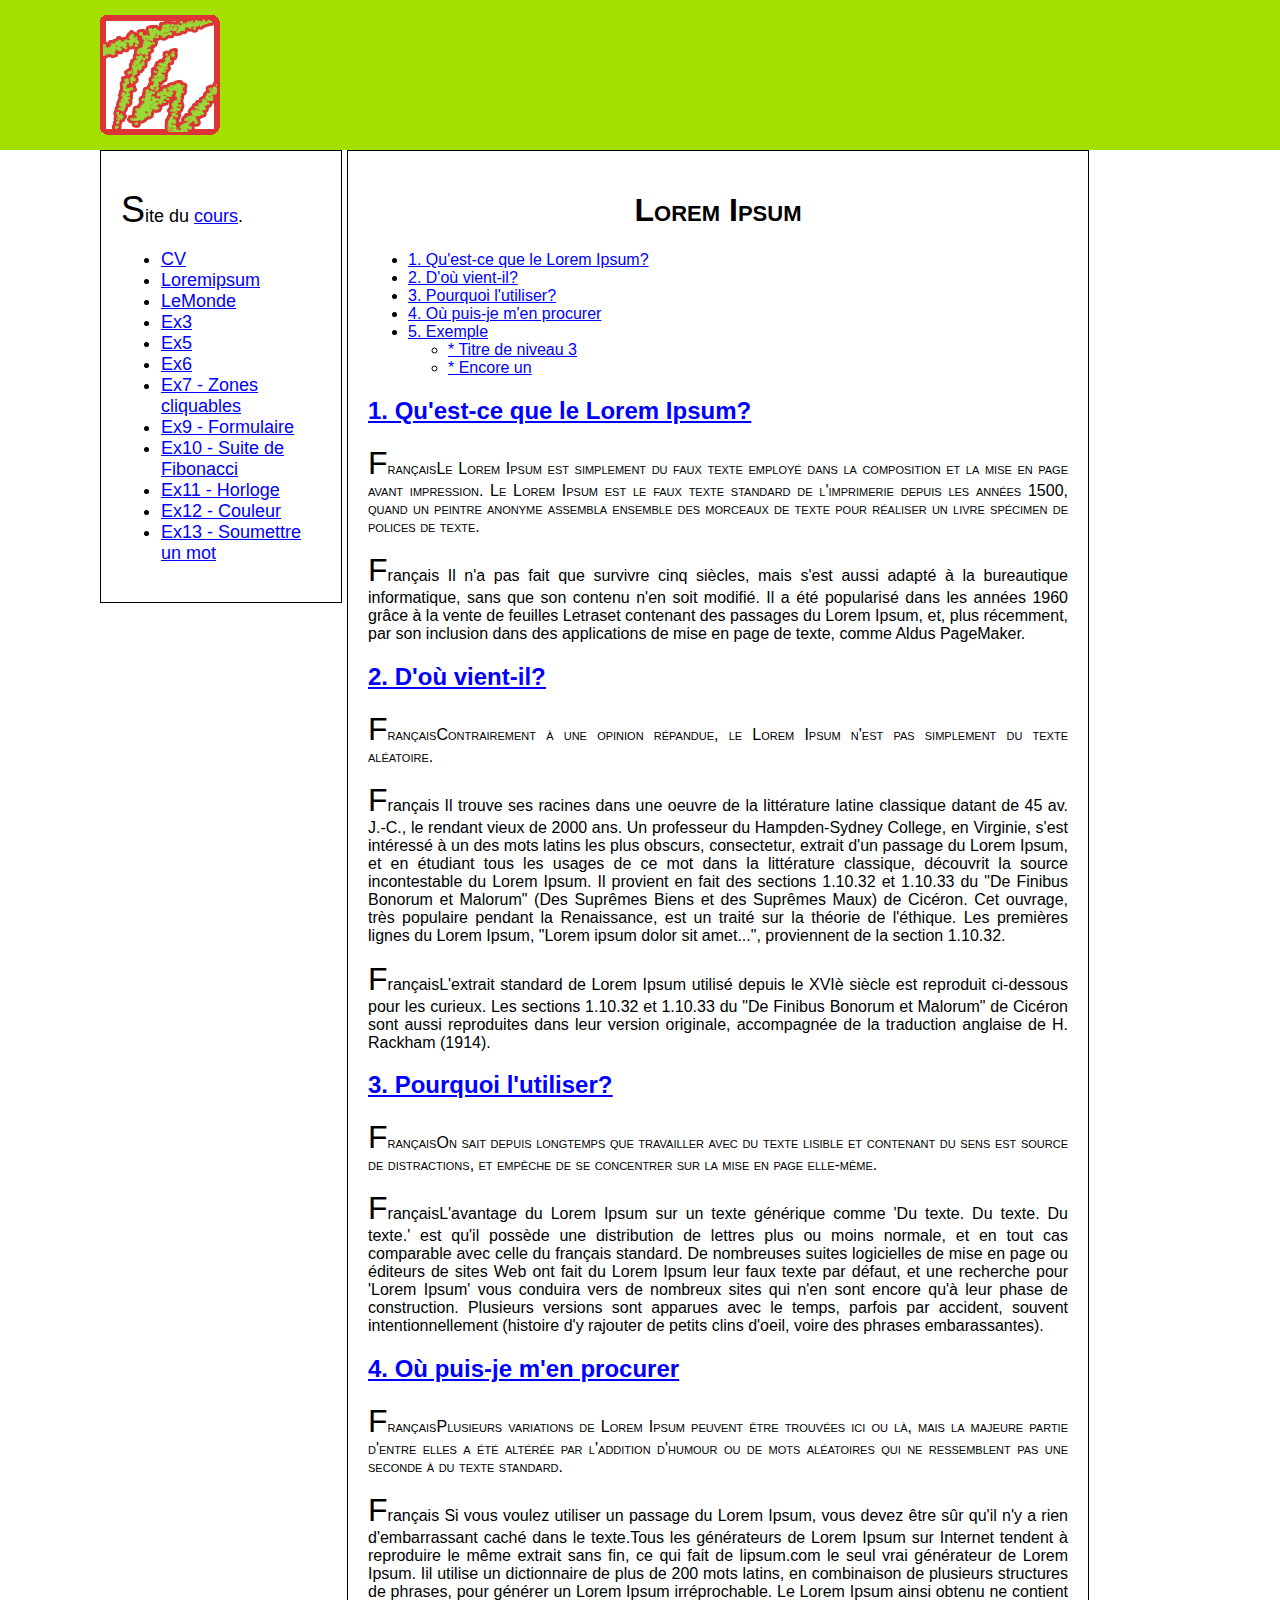
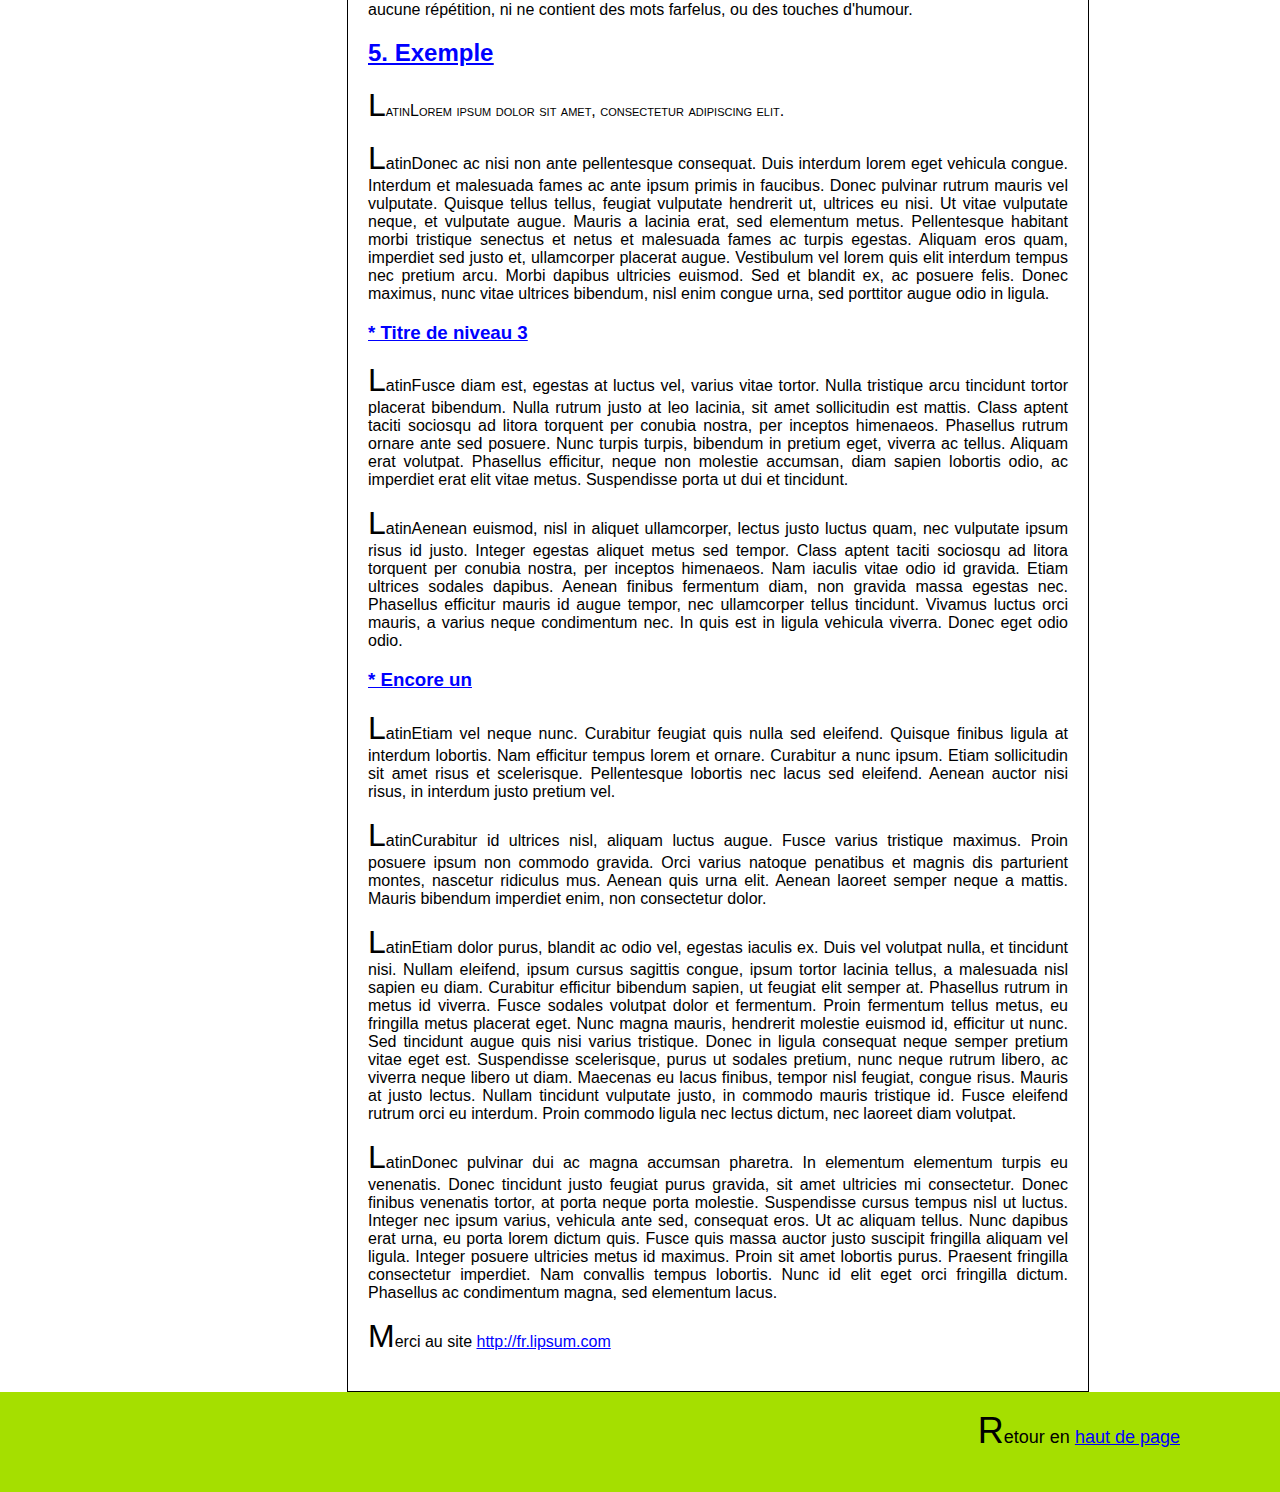
<file: html/html/loremipsum.html>
<!DOCTYPE html>
<html>
  <head>
    <meta http-equiv="X-UA-Compatible" content="IE-edge">
    <meta charset="utf-8">
    <title>Lorem Ipsum</title>
    <link rel="stylesheet" media="screen" href="CSS/style_loremipsum.css">
    <link rel="stylesheet" media="screen" href="../CSS/style.css">
  </head>
  
  <body>
    <header id=haut>
        <div>
        <a href="../index.html"><img src="../img/initiale.gif" alt="Logo du site" title="Logo du site de Thierry WEN"></a>
        </div>
            
    </header>

        <nav>
            <p>Site du <a href="http://www.ai.univ-paris8.fr/~chalencon/Web/index.html" target="blank">cours</a>.</p>
            <ul>
              <li><a href="cv.html" target="blank">CV</a></li>
              <li><a href="loremipsum.html" target="blank">Loremipsum</a></li>
              <li><a href="LeMonde.html" target="blank">LeMonde</a></li>
              <li><a href="ex3.html" target="blank">Ex3</a></li>
              <li><a href="ex5.html" target="blank">Ex5</a></li>
              <li><a href="ex6.html" target="blank">Ex6</a></li>
              <li><a href="ex7.html" target="blank">Ex7 - Zones cliquables</a></li>
              <li><a href="ex9.html" target="blank">Ex9 - Formulaire</a></li>
              <li><a href="ex10.html" target="blank">Ex10 - Suite de Fibonacci</a></li>
              <li><a href="ex11.html" target="blank">Ex11 - Horloge</a></li>
              <li><a href="ex12.html" target="blank">Ex12 - Couleur</a></li>
              <li><a href="ex13.html" target="blank">Ex13 - Soumettre un mot</a></li>
            </ul>
        </nav>

        <section>
            <article>
                <h1 id="nav">Lorem Ipsum</h1>

                  <div>
            	<ul>
            	  <li><a href="#1.">1. Qu'est-ce que le Lorem Ipsum?</a></li>
            	  <li><a href="#2.">2. D'où vient-il?</a></li>
            	  <li><a href="#3.">3. Pourquoi l'utiliser?</a></li>
            	  <li><a href="#4.">4. Où puis-je m'en procurer</a></li>
            	  <li><a href="#5.">5. Exemple</a></li>
            	  <ul>
            	    <li><a href="#niv3">* Titre de niveau 3</a></li>
            	    <li><a href="#encore1">* Encore un</a></li>
            	  </ul>
            	</ul>
                  </div>
                
                <h2 id="1."><a href="#nav">1. Qu'est-ce que le Lorem Ipsum?</a></h2>
                <p lang="fr">Le Lorem Ipsum est simplement du faux texte employé dans la composition et la mise en page avant impression. Le Lorem Ipsum est le faux texte standard de l'imprimerie depuis les années 1500, quand un peintre anonyme assembla ensemble des morceaux de texte pour réaliser un livre spécimen de polices de texte.</p>
                <p lang="fr"> Il n'a pas fait que survivre cinq siècles, mais s'est aussi adapté à la bureautique informatique, sans que son contenu n'en soit modifié. Il a été popularisé dans les années 1960 grâce à la vente de feuilles Letraset contenant des passages du Lorem Ipsum, et, plus récemment, par son inclusion dans des applications de mise en page de texte, comme Aldus PageMaker.</p>

                <h2 id="2."><a href="#nav">2. D'où vient-il?</a></h2>
                <p lang="fr">Contrairement à une opinion répandue, le Lorem Ipsum n'est pas simplement du texte aléatoire.</p>
                <p lang="fr"> Il trouve ses racines dans une oeuvre de la littérature latine classique datant de 45 av. J.-C., le rendant vieux de 2000 ans. Un professeur du Hampden-Sydney College, en Virginie, s'est intéressé à un des mots latins les plus obscurs, consectetur, extrait d'un passage du Lorem Ipsum, et en étudiant tous les usages de ce mot dans la littérature classique, découvrit la source incontestable du Lorem Ipsum. Il provient en fait des sections 1.10.32 et 1.10.33 du "De Finibus Bonorum et Malorum" (Des Suprêmes Biens et des Suprêmes Maux) de Cicéron. Cet ouvrage, très populaire pendant la Renaissance, est un traité sur la théorie de l'éthique. Les premières lignes du Lorem Ipsum, "Lorem ipsum dolor sit amet...", proviennent de la section 1.10.32.</p>

                <p lang="fr">L'extrait standard de Lorem Ipsum utilisé depuis le XVIè siècle est reproduit ci-dessous pour les curieux. Les sections 1.10.32 et 1.10.33 du "De Finibus Bonorum et Malorum" de Cicéron sont aussi reproduites dans leur version originale, accompagnée de la traduction anglaise de H. Rackham (1914).</p>

                <h2 id="3."><a href="#nav">3. Pourquoi l'utiliser?</a></h2>
                <p lang="fr">On sait depuis longtemps que travailler avec du texte lisible et contenant du sens est source de distractions, et empêche de se concentrer sur la mise en page elle-même.</p>
                <p lang="fr">L'avantage du Lorem Ipsum sur un texte générique comme 'Du texte. Du texte. Du texte.' est qu'il possède une distribution de lettres plus ou moins normale, et en tout cas comparable avec celle du français standard. De nombreuses suites logicielles de mise en page ou éditeurs de sites Web ont fait du Lorem Ipsum leur faux texte par défaut, et une recherche pour 'Lorem Ipsum' vous conduira vers de nombreux sites qui n'en sont encore qu'à leur phase de construction. Plusieurs versions sont apparues avec le temps, parfois par accident, souvent intentionnellement (histoire d'y rajouter de petits clins d'oeil, voire des phrases embarassantes).</p>

                <h2 id="4."><a href="#nav">4. Où puis-je m'en procurer</a></h2>
                <p lang="fr">Plusieurs variations de Lorem Ipsum peuvent être trouvées ici ou là, mais la majeure partie d'entre elles a été altérée par l'addition d'humour ou de mots aléatoires qui ne ressemblent pas une seconde à du texte standard.</p>
                <p lang="fr"> Si vous voulez utiliser un passage du Lorem Ipsum, vous devez être sûr qu'il n'y a rien d'embarrassant caché dans le texte.Tous les générateurs de Lorem Ipsum sur Internet tendent à reproduire le même extrait sans fin, ce qui fait de lipsum.com le seul vrai générateur de Lorem Ipsum. Iil utilise un dictionnaire de plus de 200 mots latins, en combinaison de plusieurs structures de phrases, pour générer un Lorem Ipsum irréprochable. Le Lorem Ipsum ainsi obtenu ne contient aucune répétition, ni ne contient des mots farfelus, ou des touches d'humour.</p>

                <h2 id="5."><a href="#nav">5. Exemple</a></h2>
                <p lang="la">Lorem ipsum dolor sit amet, consectetur adipiscing elit.</p>
                <p lang="la">Donec ac nisi non ante pellentesque consequat. Duis interdum lorem eget vehicula congue. Interdum et malesuada fames ac ante ipsum primis in faucibus. Donec pulvinar rutrum mauris vel vulputate. Quisque tellus tellus, feugiat vulputate hendrerit ut, ultrices eu nisi. Ut vitae vulputate neque, et vulputate augue. Mauris a lacinia erat, sed elementum metus. Pellentesque habitant morbi tristique senectus et netus et malesuada fames ac turpis egestas. Aliquam eros quam, imperdiet sed justo et, ullamcorper placerat augue. Vestibulum vel lorem quis elit interdum tempus nec pretium arcu. Morbi dapibus ultricies euismod. Sed et blandit ex, ac posuere felis. Donec maximus, nunc vitae ultrices bibendum, nisl enim congue urna, sed porttitor augue odio in ligula.</p>

                <h3 id="niv3"><a href="#nav">* Titre de niveau 3</a></h3>
                <p lang="la">Fusce diam est, egestas at luctus vel, varius vitae tortor. Nulla tristique arcu tincidunt tortor placerat bibendum. Nulla rutrum justo at leo lacinia, sit amet sollicitudin est mattis. Class aptent taciti sociosqu ad litora torquent per conubia nostra, per inceptos himenaeos. Phasellus rutrum ornare ante sed posuere. Nunc turpis turpis, bibendum in pretium eget, viverra ac tellus. Aliquam erat volutpat. Phasellus efficitur, neque non molestie accumsan, diam sapien lobortis odio, ac imperdiet erat elit vitae metus. Suspendisse porta ut dui et tincidunt.</p>

                <p lang="la">Aenean euismod, nisl in aliquet ullamcorper, lectus justo luctus quam, nec vulputate ipsum risus id justo. Integer egestas aliquet metus sed tempor. Class aptent taciti sociosqu ad litora torquent per conubia nostra, per inceptos himenaeos. Nam iaculis vitae odio id gravida. Etiam ultrices sodales dapibus. Aenean finibus fermentum diam, non gravida massa egestas nec. Phasellus efficitur mauris id augue tempor, nec ullamcorper tellus tincidunt. Vivamus luctus orci mauris, a varius neque condimentum nec. In quis est in ligula vehicula viverra. Donec eget odio odio.</p>

                <h3 id="encore1"><a href="#nav">* Encore un</a></h3>
                <p lang="la">Etiam vel neque nunc. Curabitur feugiat quis nulla sed eleifend. Quisque finibus ligula at interdum lobortis. Nam efficitur tempus lorem et ornare. Curabitur a nunc ipsum. Etiam sollicitudin sit amet risus et scelerisque. Pellentesque lobortis nec lacus sed eleifend. Aenean auctor nisi risus, in interdum justo pretium vel.</p>

                <p lang="la">Curabitur id ultrices nisl, aliquam luctus augue. Fusce varius tristique maximus. Proin posuere ipsum non commodo gravida. Orci varius natoque penatibus et magnis dis parturient montes, nascetur ridiculus mus. Aenean quis urna elit. Aenean laoreet semper neque a mattis. Mauris bibendum imperdiet enim, non consectetur dolor.</p>

                <p lang="la">Etiam dolor purus, blandit ac odio vel, egestas iaculis ex. Duis vel volutpat nulla, et tincidunt nisi. Nullam eleifend, ipsum cursus sagittis congue, ipsum tortor lacinia tellus, a malesuada nisl sapien eu diam. Curabitur efficitur bibendum sapien, ut feugiat elit semper at. Phasellus rutrum in metus id viverra. Fusce sodales volutpat dolor et fermentum. Proin fermentum tellus metus, eu fringilla metus placerat eget. Nunc magna mauris, hendrerit molestie euismod id, efficitur ut nunc. Sed tincidunt augue quis nisi varius tristique. Donec in ligula consequat neque semper pretium vitae eget est. Suspendisse scelerisque, purus ut sodales pretium, nunc neque rutrum libero, ac viverra neque libero ut diam. Maecenas eu lacus finibus, tempor nisl feugiat, congue risus. Mauris at justo lectus. Nullam tincidunt vulputate justo, in commodo mauris tristique id. Fusce eleifend rutrum orci eu interdum. Proin commodo ligula nec lectus dictum, nec laoreet diam volutpat.</p>

                <p lang="la">Donec pulvinar dui ac magna accumsan pharetra. In elementum elementum turpis eu venenatis. Donec tincidunt justo feugiat purus gravida, sit amet ultricies mi consectetur. Donec finibus venenatis tortor, at porta neque porta molestie. Suspendisse cursus tempus nisl ut luctus. Integer nec ipsum varius, vehicula ante sed, consequat eros. Ut ac aliquam tellus. Nunc dapibus erat urna, eu porta lorem dictum quis. Fusce quis massa auctor justo suscipit fringilla aliquam vel ligula. Integer posuere ultricies metus id maximus. Proin sit amet lobortis purus. Praesent fringilla consectetur imperdiet. Nam convallis tempus lobortis. Nunc id elit eget orci fringilla dictum. Phasellus ac condimentum magna, sed elementum lacus.</p>

                <p>Merci au site <a href="http://fr.lipsum.com" target="blank">http://fr.lipsum.com</a></p>
                
            </article>
        </section>

        <footer>
          <p>Retour en <a href="#haut">haut de page</a></p>
        </footer>
  </body>
</html>
</file>
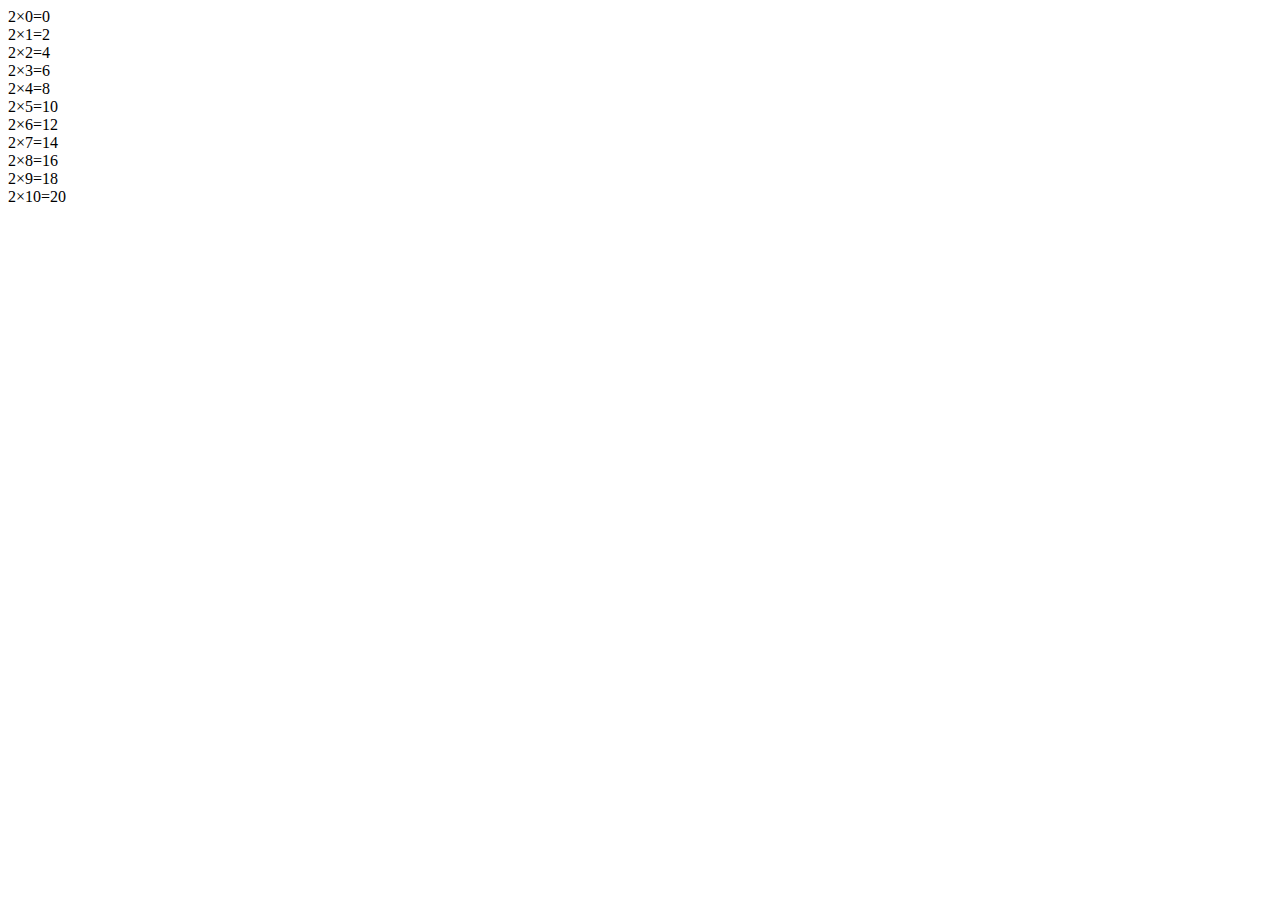
<file: html/html/mult.html>
<!DOCTYPE html>
<html>
  <head>
    <meta http-equiv="X-UA-Compatible"content="IE-edge">
    <meta charset="utf-8">
    <title>Table de multiplication</title>
  </head>

  <body>
  	<div id="main"></div>
  	<script>
 	  var mult="";
 	  for(var i=0;i<=10;i++){
 	  	mult+="2&times;"+i+"="+2*i+"<br>";
 	  }
 	  document.getElementById("main").innerHTML=mult;
  	</script>
  </body>
</html>
</file>
<file: html/CSS/style.css>
html{
    font-family: Arial,sans-serif;
    font-size: 18px;
    background-color: #FFFFFF;
    color: #000000;
    height: 100%;
    }

body{
    margin: 0; /* Pour ne plus avoir de marge*/
    height: 100%;
}

header{
    background-color: #A5DF00;
    height:150px;
}

img{
    margin: 15px 0px 0px 100px;
}

nav{
    display: inline-block;
    vertical-align: top;
    padding: 20px 20px 20px 20px;
    width: 200px;
    margin-left: 100px;
    position: relative;
    border: 1px solid #000000;
}

section{
    display: inline-block;
    vertical-align: top;
    text-align: left;
    padding: 20px 20px 20px 20px;
    position: relative;
    border: 1px solid #000000;
    width: 700px;
}

.droite{
    display: inline-block;
    vertical-align: top;
    padding: 20px 20px 20px 20px;
    width: 100px;
    position: relative;
    border: 1px solid #000000;
}

footer{
    display: block;
    vertical-align: bottom;
    background-color: #A5DF00;
    position: relative;
    bottom: 0;
    height: 100px;
    box-sizing: border-box; 
}

footer>p{
    float: right;
    margin-right: 100px;
}

a:link{
    color: #0000FF;
}
a:hover{
    font-style:italic;
}

a:active{
    color: #4B088A;
}
</file>
<file: html/html/CSS/cv.css>
html{
    font-family:Arial,sans-serif;
     font-size:16px;
     background-color:white;
     color:rgb(0,0,0);
    }

body{
    font-size:18px;
    }
li{
    text-decoration:underline;
}

.l{
    text-decoration:none;
}
</file>
<file: html/html/CSS/style_ex10.css>
td, th{
	width: 100px;
	border-collapse: collapse;
}

th{
	background-color: #F2F2F2;
}

td{
	background-color: #BDBDBD;
	
}
</file>
<file: html/html/CSS/style_ex3.css>
dt{
    font-weight:bold;
}

dd{
    font-style:italic;
}

ol>li{
    list-style-type:lower-greek;
}
</file>
<file: html/html/CSS/style_ex5.css>
table{
    border-collapse: collapse;
}

table, th, td {
    border-wildth: 3px;
    border-style: solid;
    border-color: #000000;
}

td{
    width: 100px;
    height: 100px;
}
</file>
<file: html/html/CSS/style_ex6.css>
table{
    border-collapse: collapse;
}

table, th, td {
    border: 1px solid black;
}
</file>
<file: html/html/CSS/style_ex9.css>
fieldset{

}
</file>
<file: html/html/CSS/style_LeMonde.css>
article{
    text-align: left;
    font-size: 16px;
}
.citation{
    font-size: 20px;
    font-weight: bold;
}
</file>
<file: html/html/CSS/style_loremipsum.css>
h1{
    text-align:center;
    font-variant:small-caps;
}

h2{
    text-decoration:underline;
}

p::first-letter{
    font-size: 2em;
}

h2+p{
    font-variant: small-caps;
}



article{
    text-align:justify;
    font-size: 16px;
}

p[lang=fr]::before{
    content:"Français";
}

p[lang=la]::before{
    content:"Latin";
}
</file>
